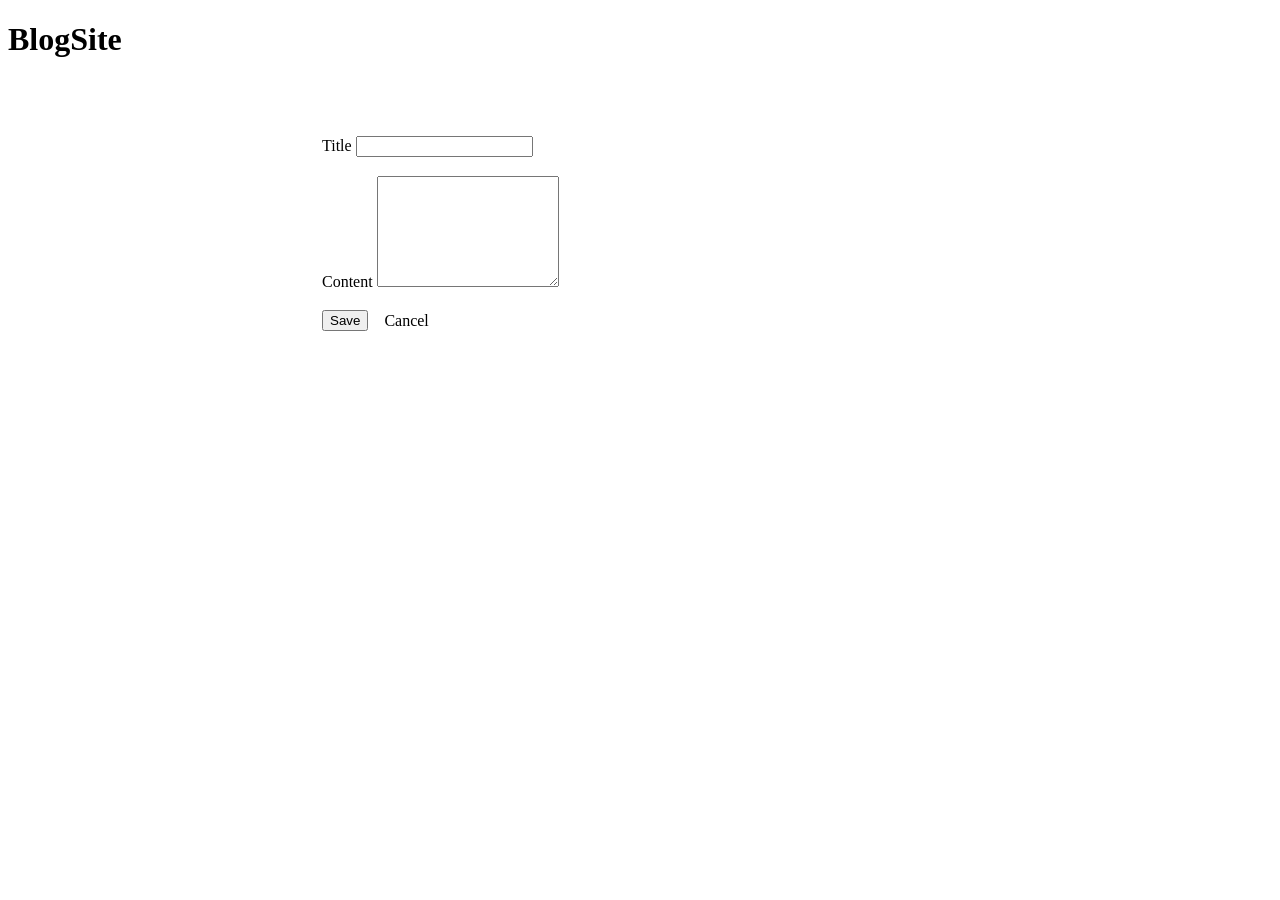
<file: src/main/resources/templates/post-form.html>
<!DOCTYPE html>
<html lang="en" xmlns:th="http://www.thymeleaf.org">
<head>
    <meta charset="UTF-8">
    <link th:href="@{/static/css/styles.css}" rel="stylesheet">
    <title th:text="${post.id} == null ? 'New Post' : 'Edit Post'">Post Form</title>    <link rel="stylesheet" th:href="@{/static/css/styles.css}">
    <link rel="preconnect" href="https://fonts.googleapis.com">
    <link rel="preconnect" href="https://fonts.gstatic.com" crossorigin>
    <link href="https://fonts.googleapis.com/css2?family=Inter:wght@400;700&display=swap" rel="stylesheet">
</head>
<body class="container">
    <header class="header">
        <h1 class="logo"><a th:href="@{/blog/home}" style="text-decoration:none;color:inherit;">Blog<span class="accent">Site</span></a></h1>
    </header>
    <main style="max-width:700px;margin:0 auto;">
        <section class="post-card" style="padding:2rem;">
            <h2 class="post-title" th:text="${post.id} == null ? 'Create New Post' : 'Edit Post'" style="font-size:1.5rem;"></h2>
            <form th:action="@{/blog/posts/save}" th:object="${post}" method="post" style="margin-top:1.5rem;">
                <input type="hidden" th:field="*{id}" />
                <div style="margin-bottom:1.2rem;">
                    <label for="title">Title</label>
                    <input id="title" type="text" th:field="*{title}" required />
                </div>
                <div style="margin-bottom:1.2rem;">
                    <label for="content">Content</label>
                    <textarea id="content" th:field="*{content}" rows="7" required></textarea>
                </div>
                <div style="display:flex;gap:1rem;align-items:center;">
                    <button class="btn-primary" type="submit">Save</button>
                    <a class="btn-link" th:href="@{/blog/home}">Cancel</a>
                </div>
            </form>
        </section>
    </main>
</body>
</html>
</file>
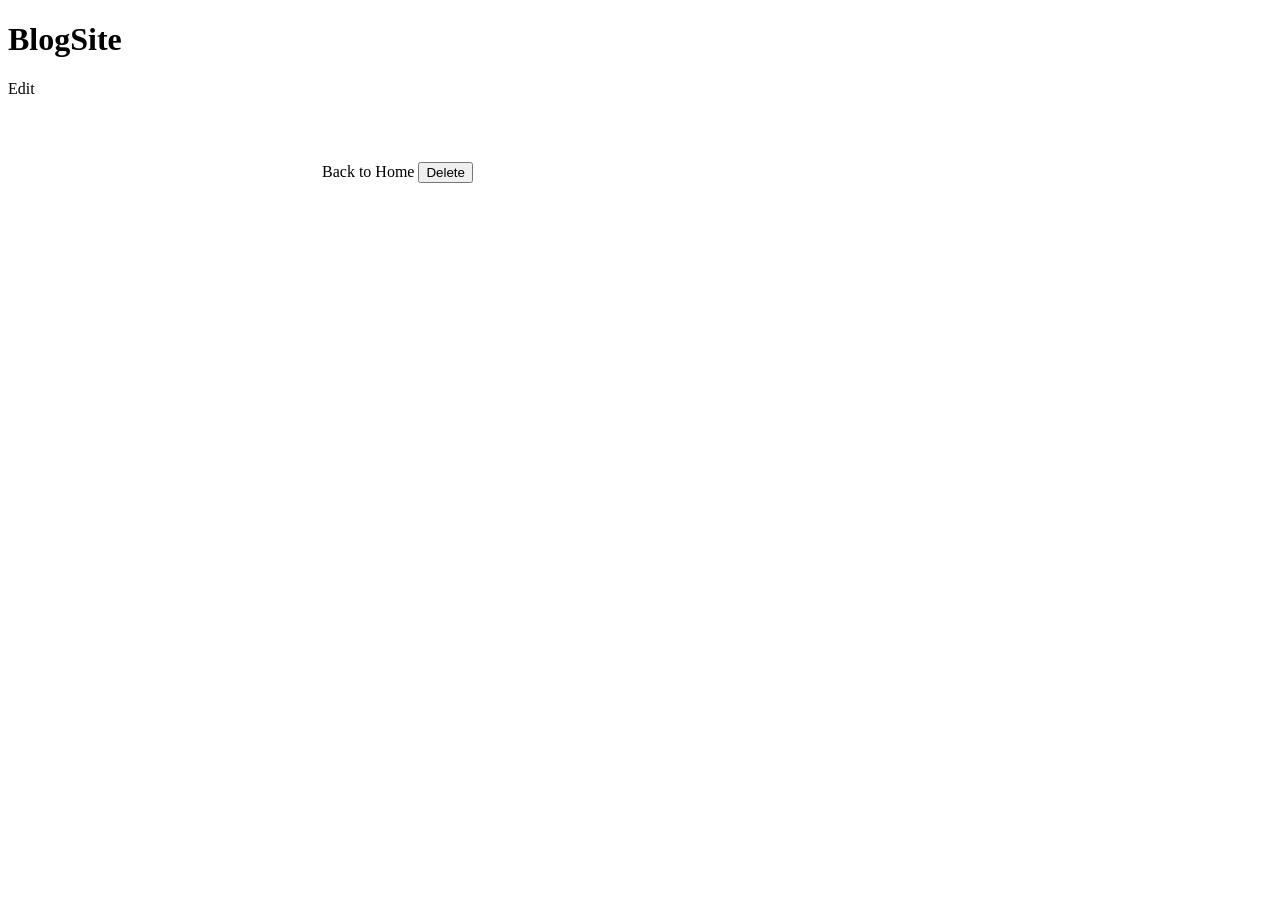
<file: src/main/resources/templates/post.html>
<!DOCTYPE html>
<html lang="en" xmlns:th="http://www.thymeleaf.org">
<head>
    <meta charset="UTF-8">
    <title th:text="${post.title}">Post</title>
    <link th:href="@{/static/css/styles.css}" rel="stylesheet">
    <link rel="preconnect" href="https://fonts.googleapis.com">
    <link rel="preconnect" href="https://fonts.gstatic.com" crossorigin>
    <link href="https://fonts.googleapis.com/css2?family=Inter:wght@400;700&display=swap" rel="stylesheet">
</head>
<body class="container">
    <header class="header">
        <h1 class="logo"><a th:href="@{/blog/home}" style="text-decoration:none;color:inherit;">Blog<span class="accent">Site</span></a></h1>
        <a class="btn-primary" th:href="@{/blog/posts/edit/{id}(id=${post.id})}">Edit</a>
    </header>
    <main style="max-width:700px;margin:0 auto;">
        <article class="post-card" style="padding:2rem;">
            <h2 class="post-title" th:text="${post.title}" style="font-size:2rem;"></h2>
            <div style="margin:1.5rem 0; color:#444; font-size:1.1rem;" th:text="${post.content}"></div>
            <div class="post-actions" style="margin-top:2rem;">
                <a class="btn-link" th:href="@{/blog/home}">Back to Home</a>
                <form th:action="@{'/blog/posts/delete/' + ${post.id}}" method="post" style="display:inline;">
                    <button class="btn-link danger" type="submit">Delete</button>
                </form>
            </div>
        </article>
    </main>
</body>
</html>
</file>
